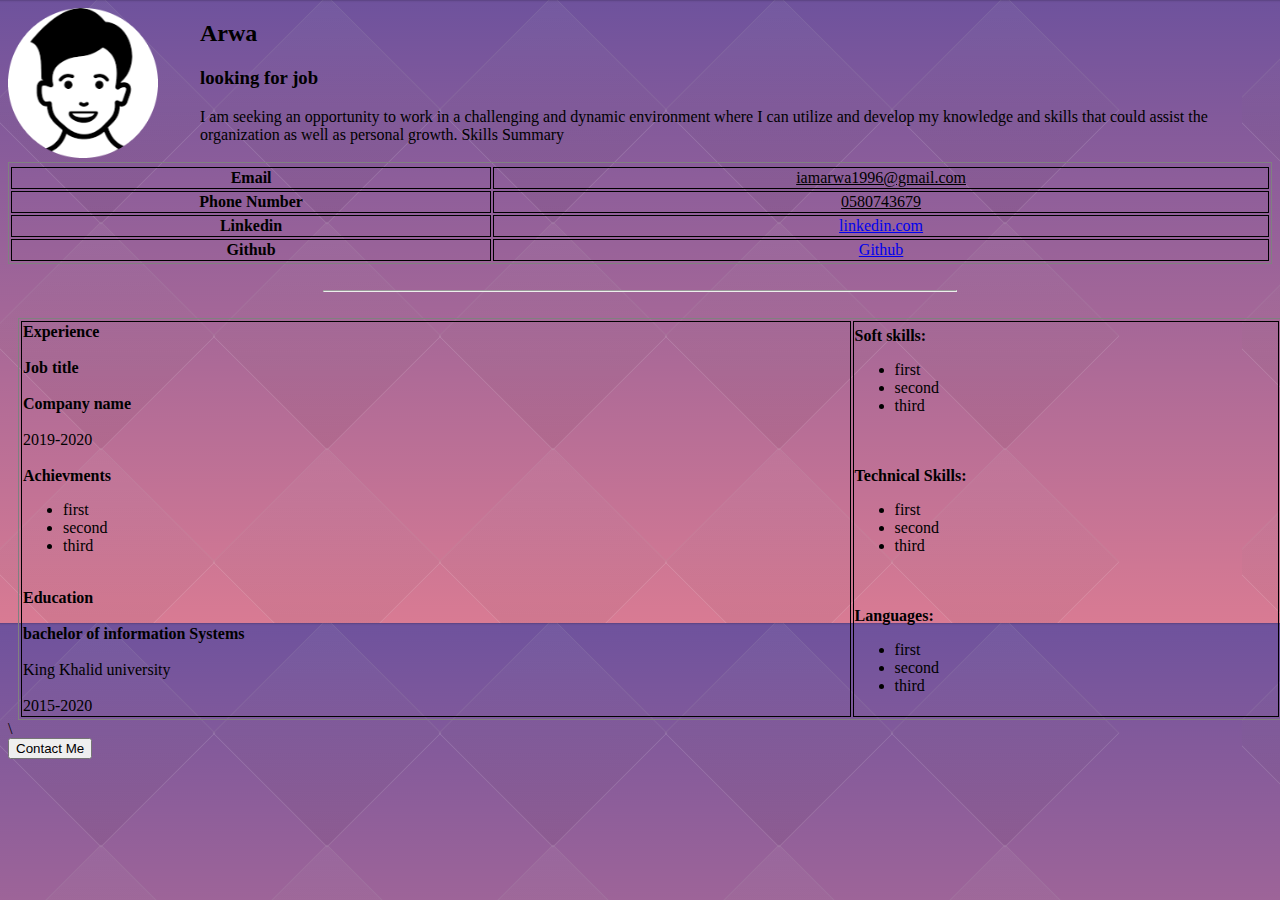
<file: index.html>
<!DOCTYPE html>
<html>
    <head> 
        <title>Personal Information</title>
        <link rel="stylesheet" href="index.css">
        <style>
            table, td {
                border: 1px solid black;
            }
        </style>
    </head>
    
<body>
    <img src="tutorial-img-modified.png" height="150" width="150" alt="user picture">
<div class="box">
 <div class="box1"><h2>Arwa</h2>
<h3>looking for job</h3>
<p> I am seeking an opportunity to work in a challenging and dynamic environment where I can utilize and develop my knowledge and skills that could assist the organization as well as personal growth. Skills Summary </p><br><br></div>
</div>

    <table id="one">
    <tr>
        <tr>
            <td><strong>Email</strong></td><td><u>iamarwa1996@gmail.com</u></td>
        </tr>
            <tr><td><strong>Phone Number</strong></td><td><u>0580743679</u></td></tr>
                <tr><td><strong>Linkedin</strong></td><td><a href="https://www.linkedin.com/in/arwa-alhakami-206021199/">linkedin.com</a></td></tr>
                    <tr><td><Strong>Github</Strong></td><td><a href="https://github.com/ArwaAlhakami">Github</a></td></tr>
    </tr>

  </table>
  <br>
  <hr style="width:50%">
  <br>
  <table id="second">
<tr><td>
    <b>Experience</b>
    <br> <br><b>Job title </b>
     <br><br> <b>Company name </b>
     <br> <br>2019-2020 
     <br> <br><b>Achievments</b>

       <ul>
           <li> first</li>
            <li>second</li>
        <li>third</li>
       </ul>
       <br><strong>Education</strong>
       <br><br><strong>bachelor of information Systems</strong>
       <br><br> King Khalid university
       <br><br> 2015-2020 
    </td>
    
    
    
    <td><strong>Soft skills:</strong>

<ul>
           <li> first</li>
            <li>second</li>
        <li>third</li>
       </ul>
       <br> <br>
       <strong>Technical Skills:</strong>
       <ul>
        <li> first</li>
         <li>second</li>
     <li>third</li>
    </ul>
    <br><br>
    <strong>Languages:</strong>
    <ul>
        <li> first</li>
         <li>second</li>
     <li>third</li>
    </ul>



    </td>

</tr>



  </table>\<br>

  <button type="button" href="contactme.html">Contact Me</button>
</body>




</html>
</file>
<file: index.css>
body {
    background-image: url(background-image.png);
    background-color: lightblue;
  }
.box1{
position: absolute;
top: 0px;
left: 200px;
  }

#one{
    width: 100%;
    text-align: center;
    border-color: grey;
}
#second{
    border-color:grey;
    width: 100%;
    position:relative;
    left:10px;
    
}
</file>
